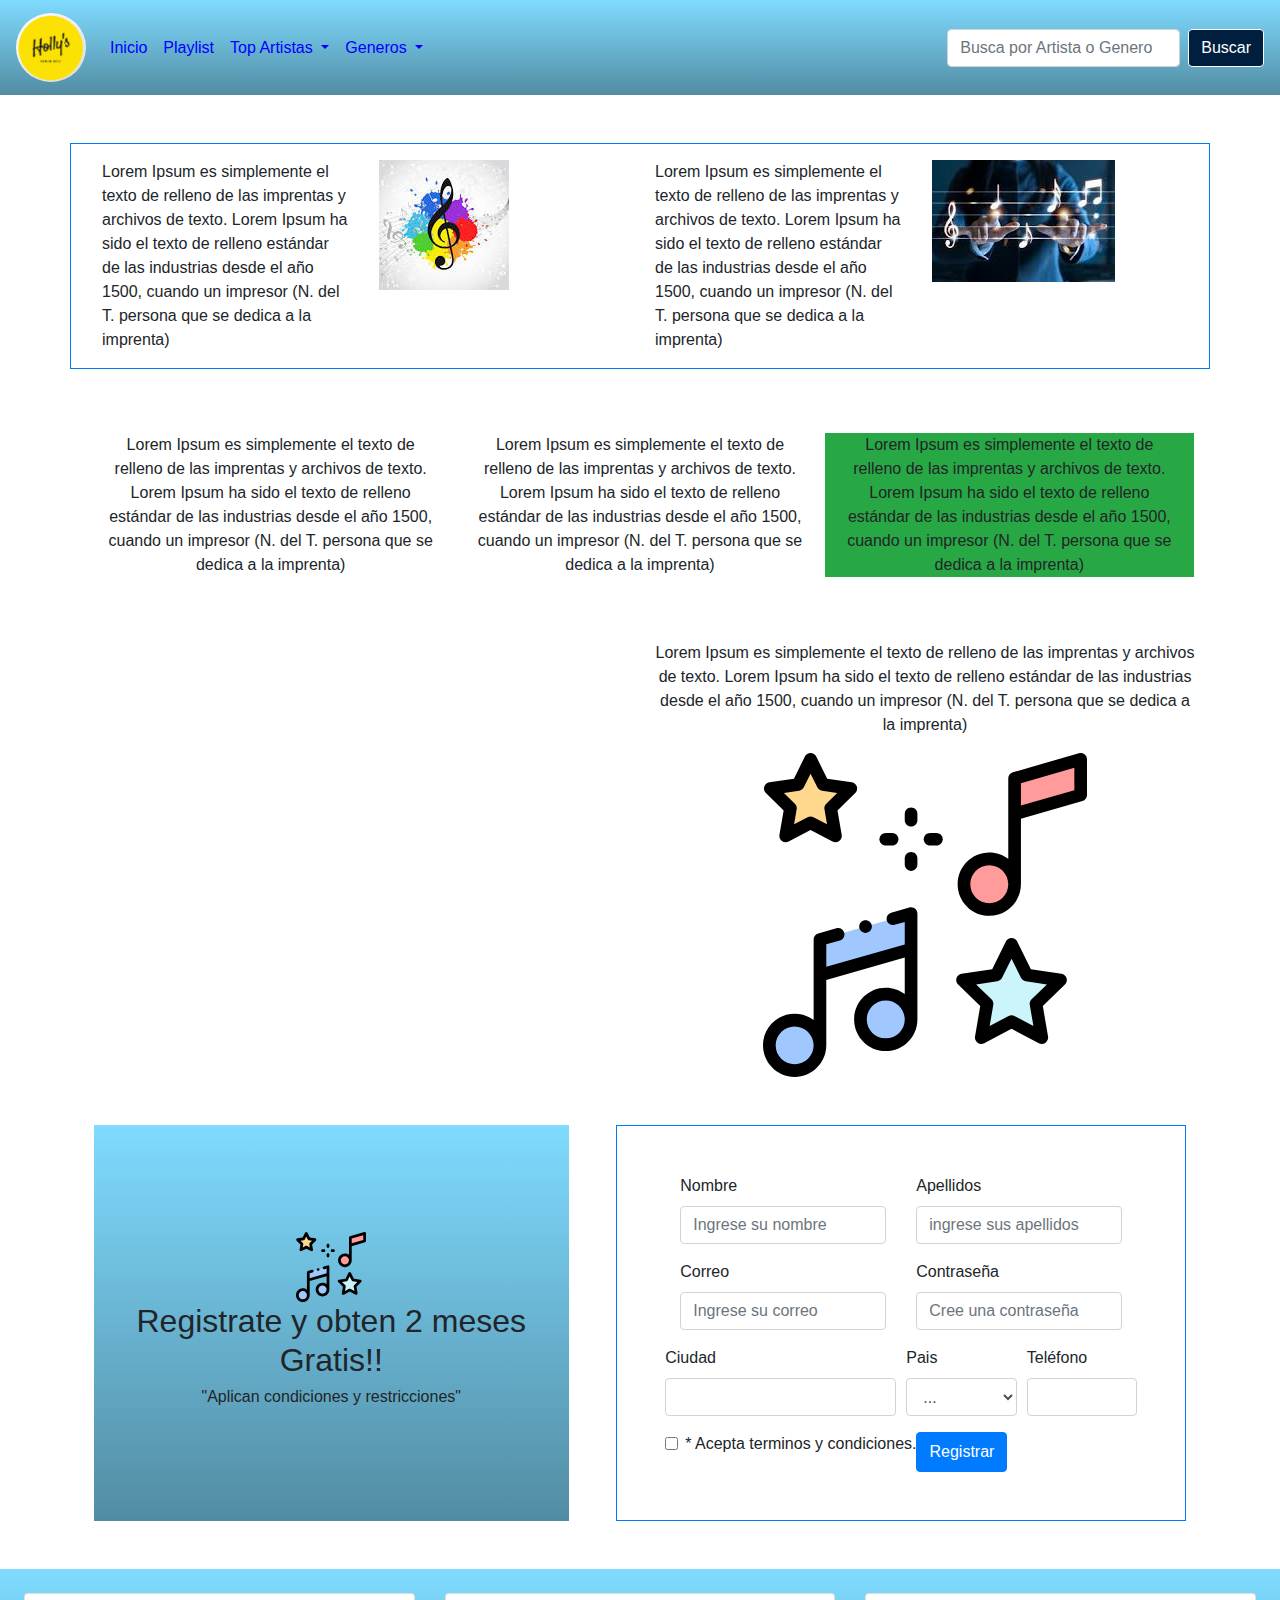
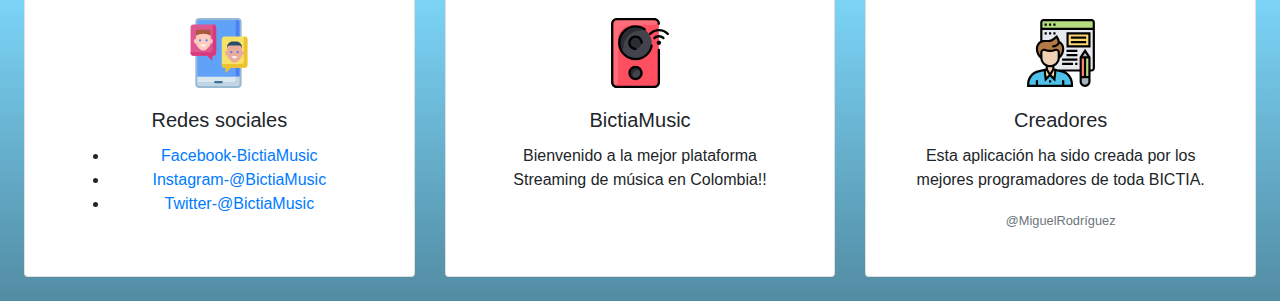
<file: 2020-09-01_Bootstrap/index.html>
<!DOCTYPE html>
<html lang="en">

<head>
    <meta charset="UTF-8">
    <meta name="viewport" content="width=device-width, initial-scale=1.0">
    <title>Document</title>
    <link rel="stylesheet" href="https://stackpath.bootstrapcdn.com/bootstrap/4.5.2/css/bootstrap.min.css" 
    integrity="sha384-JcKb8q3iqJ61gNV9KGb8thSsNjpSL0n8PARn9HuZOnIxN0hoP+VmmDGMN5t9UJ0Z" crossorigin="anonymous">
    <link rel="stylesheet" href="style.css">
</head>

<body>
<header>
    <nav class="navbar navbar-expand-lg navbar-light bg-primary">
            <a class="navbar-brand" href="#"><img src="imagenes/logos-1.png" class="rounded-circle" alt="logo" width="70px"></a>
            <button class="navbar-toggler" type="button" data-toggle="collapse" data-target="#navbarSupportedContent" aria-controls="navbarSupportedContent" aria-expanded="false" aria-label="Toggle navigation">
              <span class="navbar-toggler-icon"></span>
            </button>
          
            <div class="collapse navbar-collapse letra" id="navbarSupportedContent">
              <ul class="navbar-nav mr-auto">
                <li class="nav-item active">
                  <a class="nav-link" href="#">Inicio <span class="sr-only">(current)</span></a>
                </li>
                <li class="nav-item">
                  <a class="nav-link" href="#">Playlist</a>
                </li>
                <li class="nav-item dropdown">
                  <a class="nav-link dropdown-toggle" href="#" id="navbarDropdown" role="button" data-toggle="dropdown" aria-haspopup="true" aria-expanded="false">
                    Top Artistas
                  </a>
                  <div class="dropdown-menu bg-primary" aria-labelledby="navbarDropdown">
                    <a class="dropdown-item" href="#">Ariana Grande</a>
                    <a class="dropdown-item" href="#">J-balvin</a>
                    <div class="dropdown-divider"></div>
                    <a class="dropdown-item" href="#">Lady Gaga</a>
                    <a class="dropdown-item" href="#">Jorge Veloza</a>
                  </div>
                </li>
                <!-- <li class="nav-item">
                  <a class="nav-link disabled" href="#" tabindex="-1" aria-disabled="true">Disabled</a>
                </li> -->
    
                <li class="nav-item dropdown">
                    <a class="nav-link dropdown-toggle" href="#" id="navbarDropdown" role="button" data-toggle="dropdown" aria-haspopup="true" aria-expanded="false">
                      Generos
                    </a>
                    <div class="dropdown-menu bg-primary" aria-labelledby="navbarDropdown">
                      <a class="dropdown-item" href="#">Vallenato</a>
                      <a class="dropdown-item" href="#">Salsa</a>
                      <div class="dropdown-divider"></div>
                      <a class="dropdown-item" href="#">Chillout</a>
                      <a class="dropdown-item" href="#">Rock</a>
                    </div>
                  </li>
              </ul>
              <form class="form-inline my-2 my-lg-0">
                <input class="form-control mr-sm-2" type="search" placeholder="Busca por Artista o Genero" aria-label="Search">
                <button class="btn btn-outline-success my-2 my-sm-0 boton" type="submit">Buscar</button>
              </form>
            </div>
    </nav>

</header>

<main>
<!-- Fila -->
<div class="container">
    <div class="row mt-5 border border-primary p-3">
        <!-- lg - pantallas > 992px: Portaliles o Escritorios
             md - pantallas > 768px: Tables Ipads
             sm - pantallas > 576px: celulares -->
            <div class="col-lg-3 col-md-6 col-sm-12 order-2 order-sm-1">
                Lorem Ipsum es simplemente el texto de relleno de las imprentas y archivos de texto. Lorem Ipsum ha sido el texto de relleno estándar de las industrias desde el año 1500, cuando un impresor (N. del T. persona que se dedica a la imprenta)
            </div> 
            <div class="col-lg-3 col-md-6 col-sm-12 order-1 order-sm-2"><img src="imagenes/descarga (1).jpg" class="img-fluid" alt="musica1"></div>
            <div class="col-lg-3 col-md-6 col-sm-12 order-4 order-sm-3">
                Lorem Ipsum es simplemente el texto de relleno de las imprentas y archivos de texto. Lorem Ipsum ha sido el texto de relleno estándar de las industrias desde el año 1500, cuando un impresor (N. del T. persona que se dedica a la imprenta) 
            </div>
            <div class="col-lg-3 col-md-6 col-sm-12 order-3 order-sm-4"><img src="imagenes/descarga (2).jpg" class="img-fluid" alt="musica2"></div>
    </div>


    <div class="row mt-5 p-3 text-center">
        <div class="col-lg-4 col-md-6 col-sm-12 order-1 order-sm-1">Lorem Ipsum es simplemente el texto de relleno de las imprentas y archivos de texto. Lorem Ipsum ha sido el texto de relleno estándar de las industrias desde el año 1500, cuando un impresor (N. del T. persona que se dedica a la imprenta)</div>
        <div class="col-lg-4 col-md-6 col-sm-12 order-3 order-sm-2">Lorem Ipsum es simplemente el texto de relleno de las imprentas y archivos de texto. Lorem Ipsum ha sido el texto de relleno estándar de las industrias desde el año 1500, cuando un impresor (N. del T. persona que se dedica a la imprenta)</div>
        <!-- container md container-md or offset-2-->
        <div class="col-lg-4 col-md-6 bg-success col-sm-12 order-2 order-sm-3">Lorem Ipsum es simplemente el texto de relleno de las imprentas y archivos de texto. Lorem Ipsum ha sido el texto de relleno estándar de las industrias desde el año 1500, cuando un impresor (N. del T. persona que se dedica a la imprenta)</div>
    </div>

    <div class="row d-flex justify-countent-center mt-5">
        <div class="col-lg-6 col-md-12 col-sm-7 offset-lg-0 offset-md-2 order-md-2 order-lg-1"><iframe width="90%" height="315" src="https://www.youtube.com/embed/SMhD4MSthwg" frameborder="0" allow="accelerometer; autoplay; encrypted-media; gyroscope; picture-in-picture" allowfullscreen></iframe></div>
        <div class="col-lg-6 col-md-12 col-sm-7 order-md-1 order-lg-2 text-center">
          <p>Lorem Ipsum es simplemente el texto de relleno de las imprentas y archivos de texto. Lorem Ipsum ha sido el texto de relleno estándar de las industrias desde el año 1500, cuando un impresor (N. del T. persona que se dedica a la imprenta)</p>
          <img src="imagenes/notas-musicales.svg" alt="" width="60%">
        </div>
    </div>

  <div class="row d-flex justify-content-around mt-5">
    <div class="col-lg-5 col-md-12 col-sm-12 d-flex flex-column align-items-center justify-content-center bg-primary p-3">
        <img src="imagenes/notas-musicales.svg" alt="otro">
        <h2 class="text-center">Registrate y obten 2 meses Gratis!!</h2>
        <h6>"Aplican condiciones y restricciones"</h6>
    </div>

    <div class="col-lg-6 col-md-12 col-sm-12 border border-primary">
        <form class="p-5">
            <div class=" row ">
                <div class=" form-group col">
                    <label for="">Nombre</label>
                    <input type="text" class="form-control" placeholder="Ingrese su nombre">
                </div>
                <div class="form-group col">
                    <label for="">Apellidos</label>
                    <input type="text" class="form-control" placeholder="ingrese sus apellidos">
                </div>
            </div>

            <div class="row">
                <div class=" form-group col">
                    <label for="">Correo</label>
                    <input type="email" class="form-control" placeholder="Ingrese su correo">
                </div>
                <div class="form-group col">
                    <label for="">Contraseña</label>
                    <input type="password" class="form-control" placeholder="Cree una contraseña">
                </div>

                <!-- Expresiones regulares -->

                <form>
                    <div class="form-row">
                      <div class="form-group col-md-6">
                        <label for="inputCity">Ciudad</label>
                        <input type="text" class="form-control" id="inputCity">
                      </div>
                      <div class="form-group col-md-3">
                        <label for="inputState">Pais</label>
                        <select id="inputState" class="form-control">
                          <option selected>...</option>
                          <option>Colobmia</option>
                          <option>Perú</option>
                          <option>Brasil</option>
                          <option>Chile</option>
                        </select>
                      </div>
                      <div class="form-group col-md-3">
                        <label for="inputZip">Teléfono</label>
                        <input type="tel" class="form-control" id="inputZip">
                      </div>
                    </div>
                    <div class="form-group">
                      <div class="form-check">
                        <input class="form-check-input" type="checkbox" id="gridCheck">
                        <label class="form-check-label" for="gridCheck">
                          * Acepta terminos y condiciones.
                        </label>
                      </div>
                    </div>
                    <button type="submit" class="btn btn-primary">Registrar</button>
                  </form>
            </div>
        </form>
    </div>
</div>

</div>
</main>

<footer class="bg-primary mt-5">
  <div class="card-deck bg-primary p-4 text-center">
    <div class="card p-4">
      <img src="imagenes/contacto.svg" class="card-img-top" alt="...">
      <div class="card-body">
        <h5 class="card-title">Redes sociales</h5>
        <ul>
          <li><a href="#">Facebook-BictiaMusic</a></li>
          <li><a href="#">Instagram-@BictiaMusic</a></li>
          <li><a href="#">Twitter-@BictiaMusic</a></li>
        </ul>
      </div>
    </div>
    <div class="card p-4">
      <img src="imagenes/musica.svg" class="card-img-top" alt="...">
      <div class="card-body">
        <h5 class="card-title">BictiaMusic</h5>
        <p class="card-text">Bienvenido a la mejor plataforma Streaming de música en Colombia!!</p>
      </div>
    </div>
    <div class="card p-4">
      <img src="imagenes/creador.svg" class="card-img-top" alt="...">
      <div class="card-body">
        <h5 class="card-title">Creadores</h5>
        <p class="card-text">Esta aplicación ha sido creada por los mejores programadores de toda BICTIA.</p>
        <p class="card-text"><small class="text-muted">@MiguelRodríguez</small></p>
      </div>
    </div>
  </div>
</footer>

    <script src="https://code.jquery.com/jquery-3.5.1.slim.min.js"
    integrity="sha384-DfXdz2htPH0lsSSs5nCTpuj/zy4C+OGpamoFVy38MVBnE+IbbVYUew+OrCXaRkfj" 
    crossorigin="anonymous"></script>
<script src="https://cdn.jsdelivr.net/npm/popper.js@1.16.1/dist/umd/popper.min.js" 
integrity="sha384-9/reFTGAW83EW2RDu2S0VKaIzap3H66lZH81PoYlFhbGU+6BZp6G7niu735Sk7lN" 
crossorigin="anonymous"></script>
<script src="https://stackpath.bootstrapcdn.com/bootstrap/4.5.2/js/bootstrap.min.js" 
integrity="sha384-B4gt1jrGC7Jh4AgTPSdUtOBvfO8shuf57BaghqFfPlYxofvL8/KUEfYiJOMMV+rV" 
crossorigin="anonymous"></script>
</body>
</html>
</file>
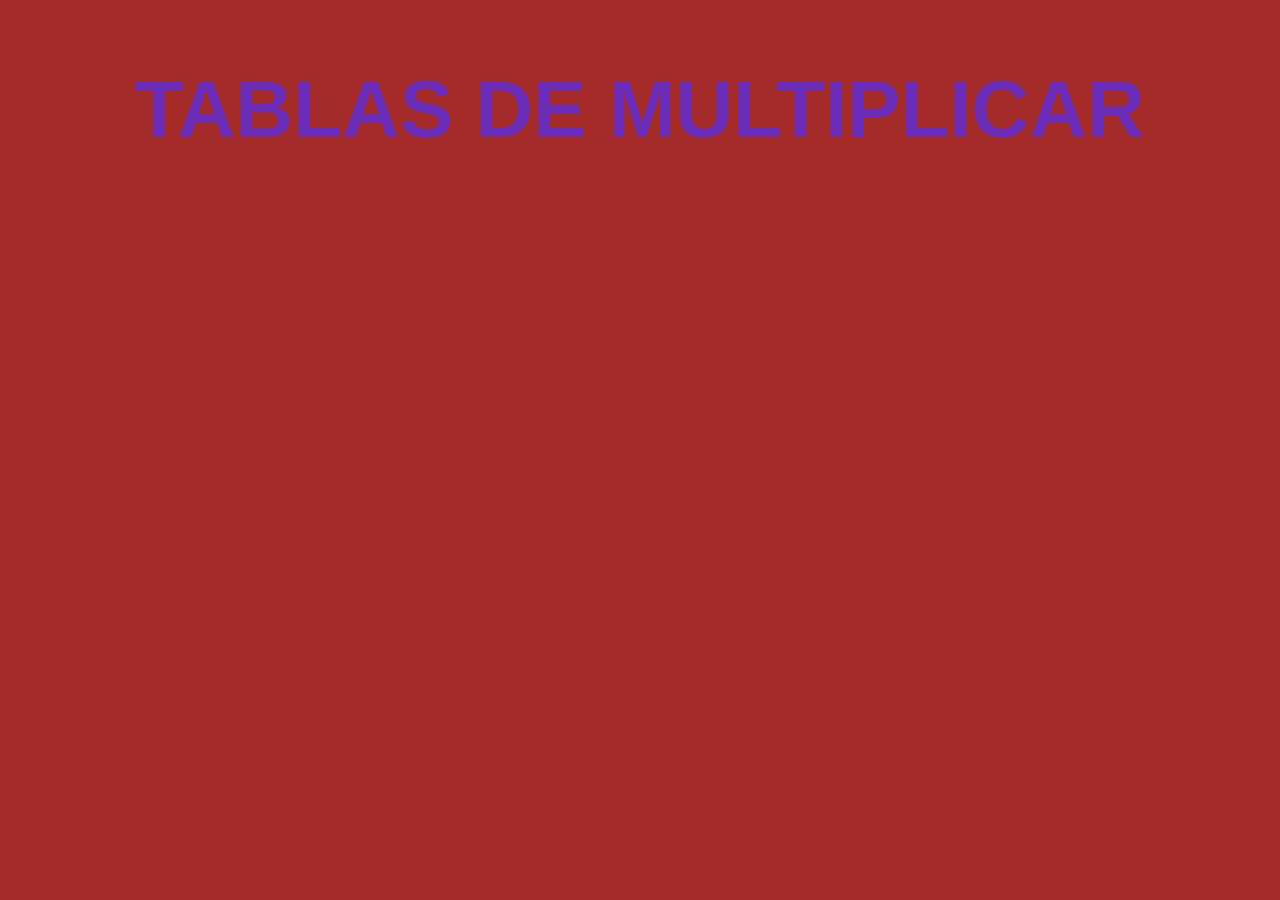
<file: 2020-09-15_tmultiplicar/index.html>
<!DOCTYPE html>
<html lang="es">
<head>
    <meta charset="UTF-8">
    <meta name="viewport" content="width=device-width, initial-scale=1.0">
    <title>Tmultiplicar</title>
    <link rel="stylesheet" href="style.css">
</head>
<body>
    <header class="header">
        <h1>Tablas de multiplicar</h1>
    </header>
    <script src="script.js"></script>
</body>
</html>
</file>
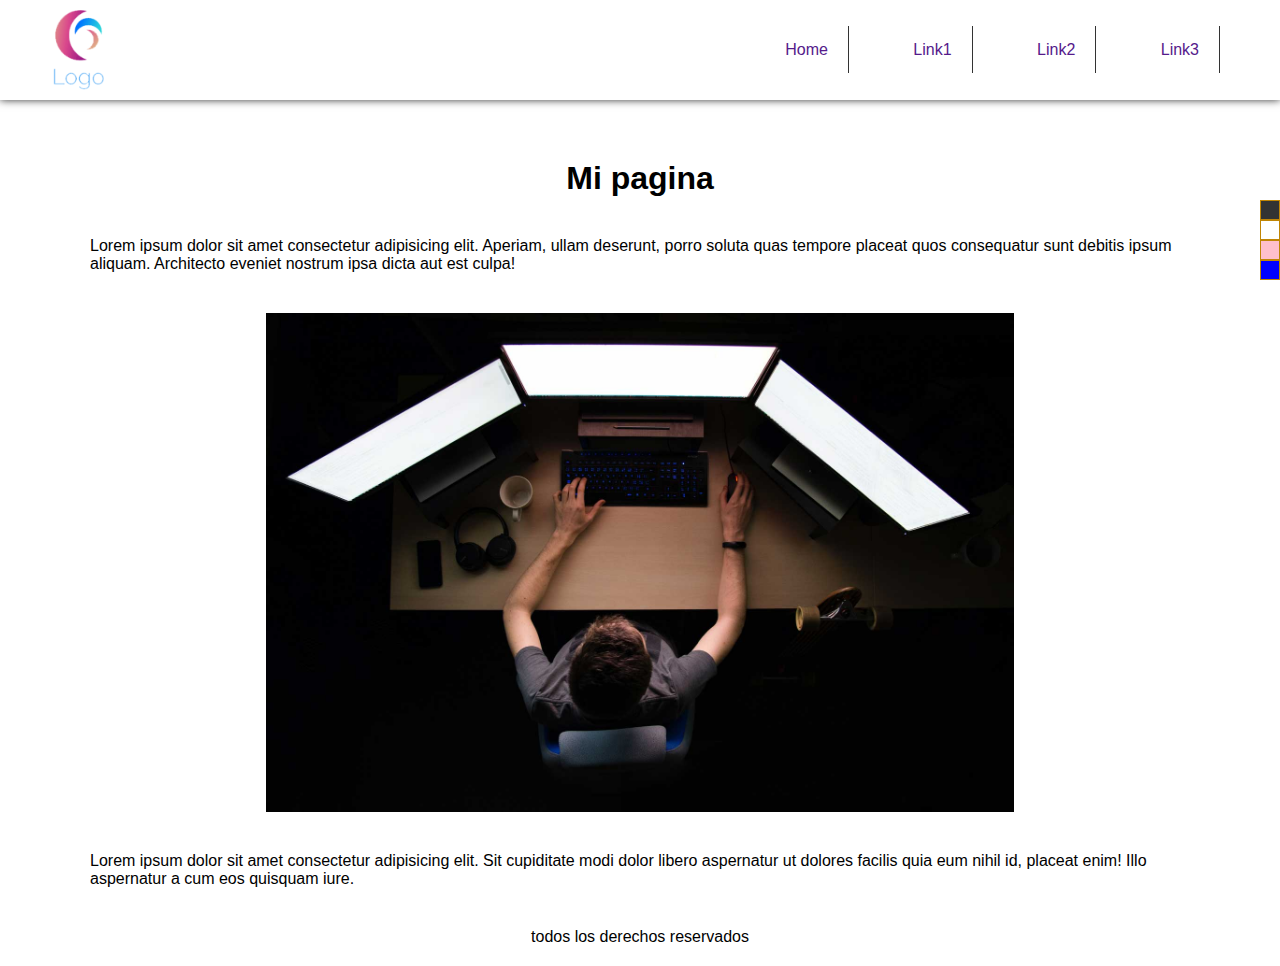
<file: 2020-09-16_localstorage/index.html>
<!DOCTYPE html>
<html lang="en">
<head>
    <meta charset="UTF-8">
    <meta name="viewport" content="width=device-width, initial-scale=1.0">
    <link rel="stylesheet" href="assets/style/style.css">
    <title>Page</title>
</head>
<body>
    <div class="container" id="container">
        <header class="header">
            <img src="assets/img/logo-tr.png" alt="" class="logo">
            <nav class="nav">
                <ul class="menu">
                    <li>
                        <a href="" class="linkMenu">Home</a>
                        <a href="" class="linkMenu">Link1</a>
                        <a href="" class="linkMenu">Link2</a>
                        <a href="" class="linkMenu">Link3</a>
                    </li>
                    
                </ul>
            </nav>
        </header>
        <div class="tema">
            <div class="colortema dark" id="dark"></div>
            <div class="colortema light" id="light"></div>
            <div class="colortema pink" id="pink"></div>
            <div class="colortema blue" id="blue"></div>
        </div>
    
<main class="main">
    <h1>Mi pagina</h1>
    <p>Lorem ipsum dolor sit amet consectetur adipisicing elit. Aperiam, ullam deserunt, porro soluta quas tempore placeat quos consequatur sunt debitis ipsum aliquam. Architecto eveniet nostrum ipsa dicta aut est culpa!

    </p>
    <img src="assets/img/desarrollador.jpg" alt="">
    <p>Lorem ipsum dolor sit amet consectetur adipisicing elit. Sit cupiditate modi dolor libero aspernatur ut dolores facilis quia eum nihil id, placeat enim! Illo aspernatur a cum eos quisquam iure.</p>
</main>
<footer class="footer">

    <p>todos los derechos reservados</p>
</footer>
</div>
    <script src="assets/js/page.js"></script>
</body>
</html>
</file>
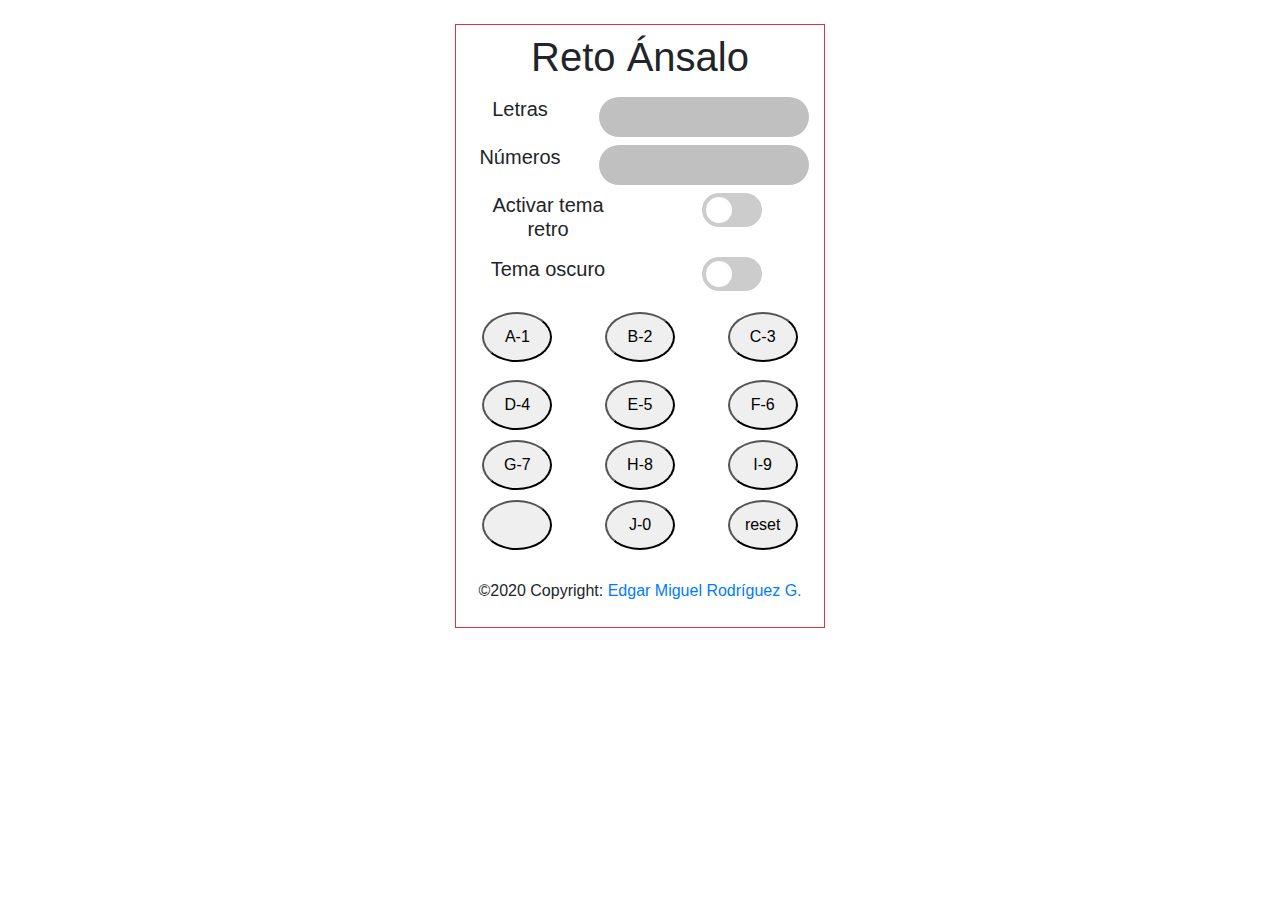
<file: 2020-09-21_reto_ansalo/index.html>
<!DOCTYPE html>
<html lang="es">
<head>
    <meta charset="UTF-8">
    <meta name="viewport" content="width=device-width, initial-scale=1.0">
    <title>Document</title>
    <!-- bootstrap -->
    <link rel="stylesheet" href="https://stackpath.bootstrapcdn.com/bootstrap/4.5.2/css/bootstrap.min.css" integrity="sha384-JcKb8q3iqJ61gNV9KGb8thSsNjpSL0n8PARn9HuZOnIxN0hoP+VmmDGMN5t9UJ0Z" crossorigin="anonymous">
    <!-- bootstrap -->
    <link rel="stylesheet" href="assets/css/style.css">
</head>
<body>
    <div class="container my-4 border border-danger text-center todo" id="container">
        <div class="row my-2">
            <div class="col">
                <h1>
                    Reto Ánsalo
                </h1>
            </div>
        </div>
        <div class="row my-2">
            <div class="col">
                <h5>Letras</h5>
            </div>
            <div class="col">
                <span id="letras"></span>
            </div>
        </div>
        <div class="row my-2">
            <div class="col">
                <h5>Números</h5>
            </div>
            <div class="col">
                <span id="numeros"></span>
            </div>
        </div>
        <div class="row my-2">
            <div class="col">
                <h5>Activar tema retro</h5>
            </div>
            <div class="col">
                <!-- Rounded switch -->
                <label class="switch">
                    <input id="retro" type="checkbox">
                    <span class="slider round"></span>
                </label>
            </div>
        </div>
        <div class="row">
            <div class="col">
                <h5>Tema oscuro</h5>
            </div>
            <div class="col">
                <!-- Rounded switch -->
                <label class="switch">
                    <input id="dark" type="checkbox">
                    <span class="slider round"></span>
                </label>
            </div>
        </div>
        <div class="row my-2">
            <div class="col"><button class="rounded-circle" id="A1">A-1</button></div>
            <div class="col"><button class="rounded-circle" id="B2">B-2</button></div>
            <div class="col"><button class="rounded-circle" id="C3">C-3</button></div>  
        </div>
        <div class="row">
            <div class="col"><button class="rounded-circle" id="D4">D-4</button></div>
            <div class="col"><button class="rounded-circle" id="E5">E-5</button></div>
            <div class="col"><button class="rounded-circle" id="F6">F-6</button></div>
        </div>
        <div class="row">
            <div class="col"><button class="rounded-circle" id="G7">G-7</button></div>
            <div class="col"><button class="rounded-circle" id="H8">H-8</button></div>
            <div class="col"><button class="rounded-circle" id="I9">I-9</button></div>
        </div>
        <div class="row">
            <div class="col"><button class="rounded-circle" id=""></button></div>
            <div class="col"><button class="rounded-circle" id="J0">J-0</button></div>
            <div class="col"><button class="rounded-circle" id="Limpio">reset</button></div>
        </div>
        <footer class="footer">
            <div class="text-center my-4">
                <div class="row justify-content-center">
                <div class="col-lg-12 col-md-12 col-sm-12">©2020 Copyright:
                    <a href="#"> Edgar Miguel Rodríguez G.</a>
                </div>
                </div>
            </div>
        </footer>
    </div>
<!-- bootstrap -->
<script src="https://code.jquery.com/jquery-3.5.1.slim.min.js" integrity="sha384-DfXdz2htPH0lsSSs5nCTpuj/zy4C+OGpamoFVy38MVBnE+IbbVYUew+OrCXaRkfj" crossorigin="anonymous"></script>
<script src="https://cdn.jsdelivr.net/npm/popper.js@1.16.1/dist/umd/popper.min.js" integrity="sha384-9/reFTGAW83EW2RDu2S0VKaIzap3H66lZH81PoYlFhbGU+6BZp6G7niu735Sk7lN" crossorigin="anonymous"></script>
<script src="https://stackpath.bootstrapcdn.com/bootstrap/4.5.2/js/bootstrap.min.js" integrity="sha384-B4gt1jrGC7Jh4AgTPSdUtOBvfO8shuf57BaghqFfPlYxofvL8/KUEfYiJOMMV+rV" crossorigin="anonymous"></script>
<!-- bootstrap -->
<script src="assets/js/script.js"></script>
</body>
</html>
</file>
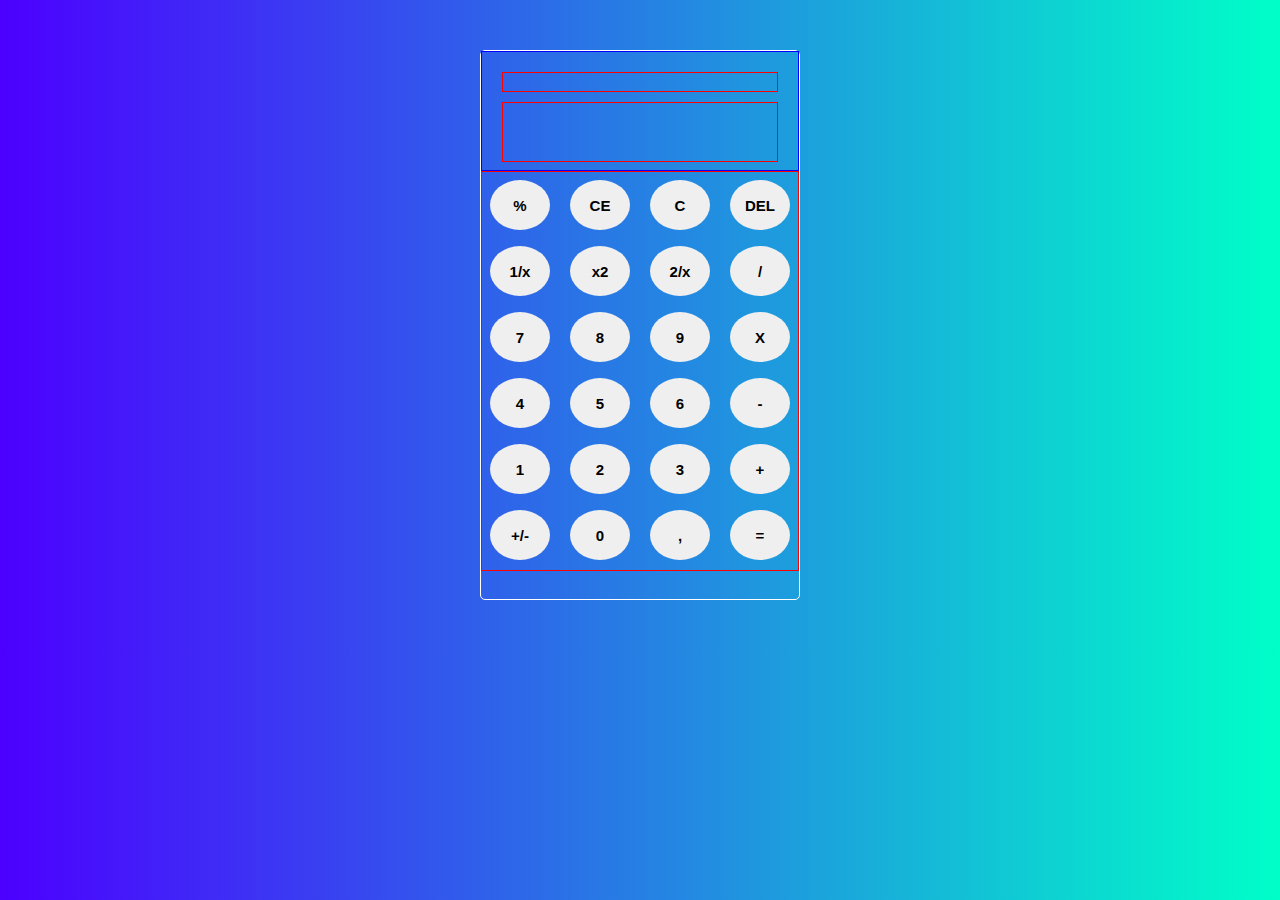
<file: 2020-09-21_reto_calculadora/index.html>
<!DOCTYPE html>
<html lang="es">
<head>
    <meta charset="UTF-8">
    <meta name="viewport" content="width=device-width, initial-scale=1.0">
    <title>Document</title>
    <link rel="stylesheet" href="assets/css/style.css">
</head>
<body>
    <div id="container" class="container">
        <div id="calculator" class="calculator">
            <div id="resultado" class="resultado">
                <div id="history" class="history">
                    <p id="history-value" class="history-value"></p>
                </div>
                <div id="output" class="output">
                    <p id="output-value" class="output-value"></p>
                </div>
            </div>
            <div id="keyboard" class="keyboard">
                <button class="data-operation" id="data-operation">%</button>
                <button class="data-all-clear" id="data-all-clear">CE</button>
                <button class="data-all-clear" id="data-all-clear">C</button>
                <button class="data-delete" id="data-delete">DEL</button>
                <button class="data-operation" id="data-operation">1/x</button>
                <button class="data-operation" id="data-operation">x2</button>
                <button class="data-operation" id="data-operation">2/x</button>
                <button class="data-operation" id="data-operation">/</button>
                <button class="data-number1" id="data-number1">7</button>
                <button class="data-number" id="data-number">8</button>
                <button class="data-number" id="data-number">9</button>
                <button class="data-number" id="data-operation">X</button>
                <button class="data-number" id="data-number">4</button>
                <button class="data-number" id="data-number">5</button>
                <button class="data-number" id="data-number">6</button>
                <button class="data-operation" id="data-operation">-</button>
                <button class="data-number" id="data-number">1</button>
                <button class="data-number" id="data-number">2</button>
                <button class="data-number" id="data-number">3</button>
                <button class="data-operation" id="data-operation">+</button>
                <button class="data-operation" id="data-operation">+/-</button>
                <button class="data-number" id="data-number">0</button>
                <button class="data-number" id="data-number">,</button>
                <button class="data-equals" id="data-equals">=</button>
            </div>
        </div>
    </div>

    <script src="assets/js/script.js"></script>
</body>
</html>
</file>
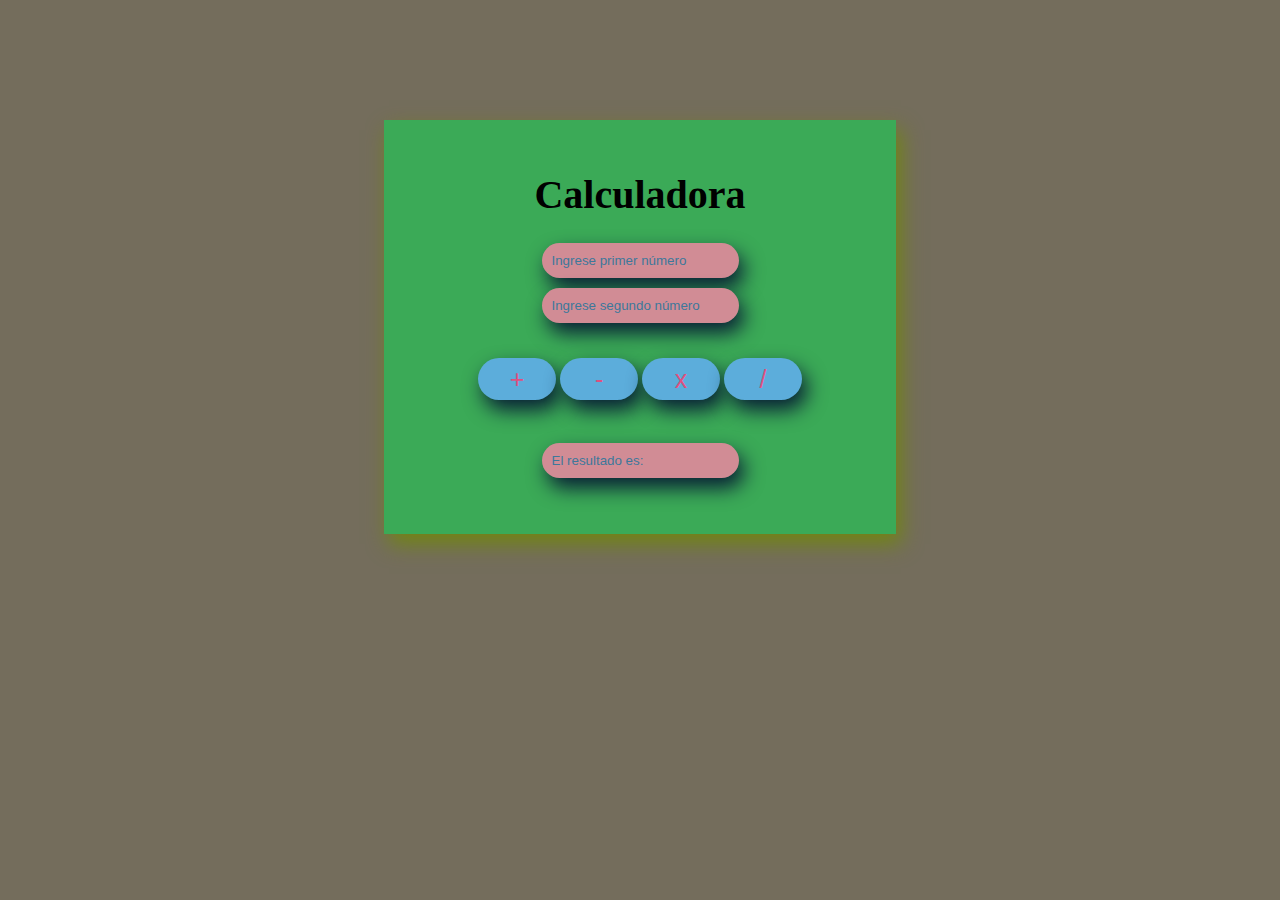
<file: 2020-08-26_JS/Calculadora/index.html>
<!DOCTYPE html>
<html lang="en">
<head>
    <meta charset="UTF-8">
    <meta name="viewport" content="width=device-width, initial-scale=1.0">
    <link rel="stylesheet" type="text/css" href="style.css">
    <title>Calculadora</title>
</head>
<body>
    <div class="main">
        <div class="titulo">
            <h1>Calculadora</h1>
        </div>

        <!-- INGRESO DE DATOS -->
        <div class="lugarnum">
            <input type="text" id="num1" placeholder="Ingrese primer número">
            <input type="text" id="num2" placeholder="Ingrese segundo número">
        </div>

        <div class="botones">
            <button id="Sumar">+</button>
            <button id="Restar">-</button>
            <button id="Multiplicar">x</button>
            <button id="Dividir">/</button>
        </div>
        
        <div class="Lugarresul">
            <input type="text" id="res" placeholder="El resultado es:"> 
        </div>
    </div>

    <script src="script.js"></script>
</body>
</html>
</file>
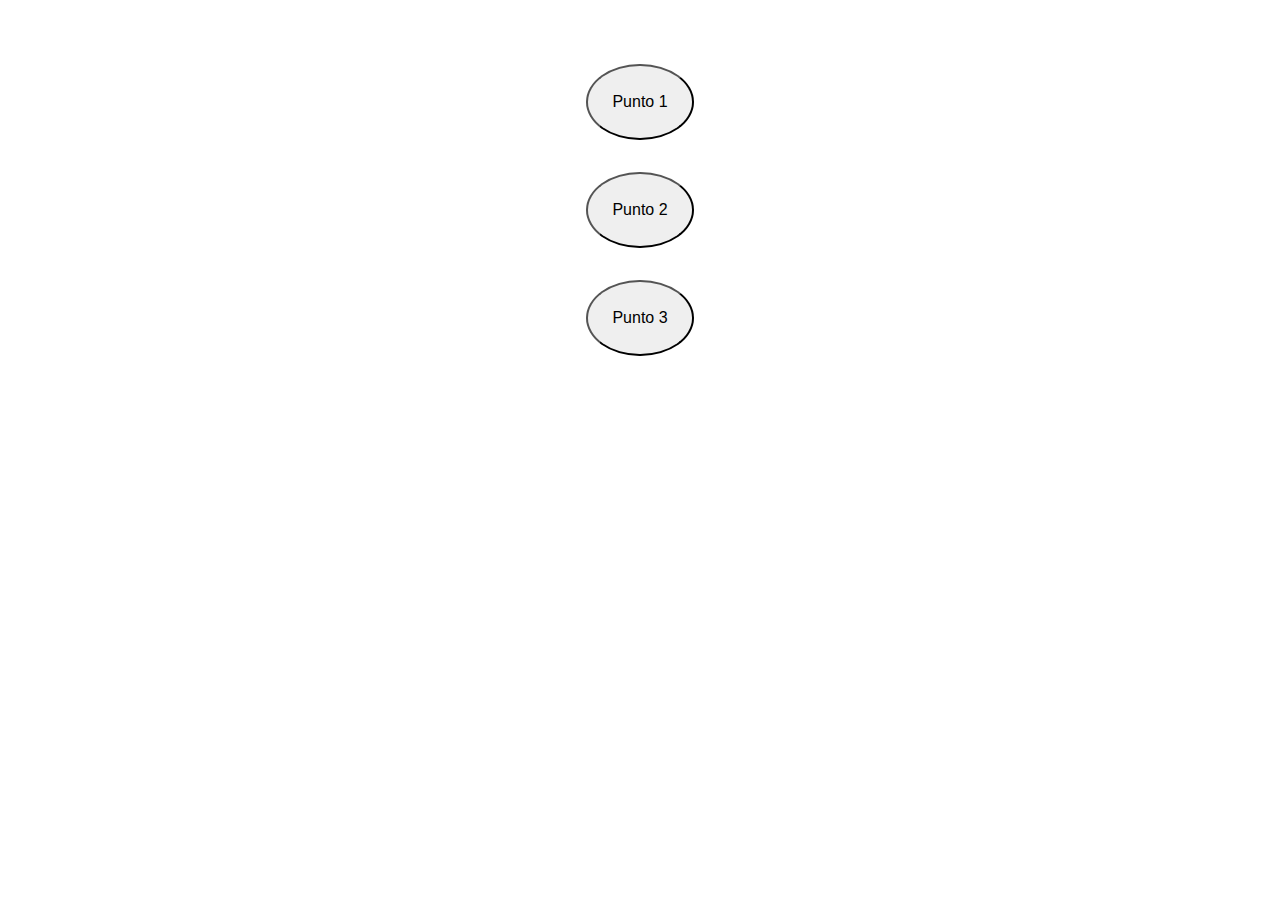
<file: 2020-09-15_tmultiplicar/Taller_logica_1/index.html>
<!DOCTYPE html>
<html lang="es">
<head>
    <meta charset="UTF-8">
<meta name="viewport" content="width=device-width, initial-scale=1.0">
         <title>Document</title>
    <!-- bootstrap -->
        <link rel="stylesheet" href="https://stackpath.bootstrapcdn.com/bootstrap/4.5.2/css/bootstrap.min.css" integrity="sha384-JcKb8q3iqJ61gNV9KGb8thSsNjpSL0n8PARn9HuZOnIxN0hoP+VmmDGMN5t9UJ0Z" crossorigin="anonymous">
    <!-- bootstrap -->
</head>
<body>
    <main>
        <div class="container d-flex flex-column align-items-center my-5">
            <button id="punto1" class="rounded-circle my-3 p-4">Punto 1</button>
            <button id="punto2" class="rounded-circle my-3 p-4">Punto 2</button>
            <button id="punto3" class="rounded-circle my-3 p-4">Punto 3</button>
            <h4 class="text-primary text-center m-3" id="exercise"></h4>
            <h5 class="text-center m-1" id="header"></h5>
            <p class="text-center m-1" id="answer"></p>
        </div>
    </main>

    
<!-- bootstrap -->
<script src="https://code.jquery.com/jquery-3.5.1.slim.min.js" integrity="sha384-DfXdz2htPH0lsSSs5nCTpuj/zy4C+OGpamoFVy38MVBnE+IbbVYUew+OrCXaRkfj" crossorigin="anonymous"></script>
<script src="https://cdn.jsdelivr.net/npm/popper.js@1.16.1/dist/umd/popper.min.js" integrity="sha384-9/reFTGAW83EW2RDu2S0VKaIzap3H66lZH81PoYlFhbGU+6BZp6G7niu735Sk7lN" crossorigin="anonymous"></script>
<script src="https://stackpath.bootstrapcdn.com/bootstrap/4.5.2/js/bootstrap.min.js" integrity="sha384-B4gt1jrGC7Jh4AgTPSdUtOBvfO8shuf57BaghqFfPlYxofvL8/KUEfYiJOMMV+rV" crossorigin="anonymous"></script>
<!-- bootstrap -->
<script src="script.js"></script>
</body>
</html>
</file>
<file: 2020-09-01_Bootstrap/style.css>
.fondo {
    background: rgb(235, 75, 235);
}

.letra>ul>li>a{
    color: blue !important;
}

.bg-primary{
    background: rgba(127,219,255,1);
    background: -webkit-linear-gradient(top, rgba(127,219,255,1) 0%, rgba(82,140,163,1) 100%);
    background: linear-gradient(to bottom, rgba(127,219,255,1) 0%, rgba(82,140,163,1) 100%);
}

.tama {
    height: 70px !important;
}

.boton {
    background: #001f3f;
    color: white;
    border: 1px solid white;
}

.btn-outline-success:hover {
    border: 1px solid white;
    background: #043b72;
}

.card-img-top {
    width: 70px;
    display: flex;
    align-self: center;
}
</file>
<file: 2020-09-15_tmultiplicar/style.css>
body {
    margin: 10px;
    padding: 0;
    background-color: brown;
    color: white;
    display: flex;
    flex-wrap: wrap;
}

.header {
    text-align: center;
    width: 100%;
    color: #6c2eb9;
    font-weight: normal;
    font-size: 40px;
    font-family: Arial;
    text-transform: uppercase;
}

h2 {
    color: rgb(246, 183, 8);
    font-size: xx-large;
}

div {
    margin: auto;
    margin-bottom: 100px;
    padding: 1%;
    border: yellowgreen solid 1px;
    border-radius: 5px 5px;
}

li {
    /* list-style: none; */
    text-align: center;
    font-size: x-large;
}
</file>
<file: 2020-09-16_localstorage/assets/style/style.css>
*{
    margin: 0;
    padding: 0;
    box-sizing: border-box;
    list-style: none;
}
body {
font-family: Arial, Helvetica, sans-serif;
}

.header {
    
    display: flex;
    justify-content: space-between;
    padding: 10px 40px;
    align-items: center;
    box-shadow: 0 0 8px #333;
}


.logo {
    width: 80px;
}

.menu {
    display: flex;
}

.linkMenu {
    text-decoration: none;
    padding: 15px 20px;
    margin: 0 20px;
    border-right: 1px solid #333;
}

.main {
    padding-top: 50px;
    max-width: 1100px;
    justify-content: center;
    flex-direction: column;
    margin: auto;
    margin-top: 10px;
    display: flex;
    align-items: center;

}

.main > h1 {
    margin-bottom: 40px;
}

.main > img {
    width: 68%;
    margin: 40px 0;
}

.footer {
    margin-top: 20px;
    padding: 20px 0;
    box-shadow: 0 0 8pb #333;

}

.footer > p {
    text-align: center;
}

.tema {
    right: 0;
    position: absolute;
    top: 200px;
}
.colortema {
    width: 20px;
    height: 20px;
    border: 1px solid rgb(192,133,5);
    cursor: pointer;
}
.dark {
    background-color: #333;
}

.light {
    background-color: #fff;
}

.pink {
    background-color: pink;
}

.blue {
    background-color: blue;
}

.container.dark .main {
background-color: #333333;
}

.container.dark p,
.container.dark h1,
.container.dark a {
    color: #f4f4f4;
}


.container.dark .header,
.container.dark .footer {

    box-shadow: 0 0 8px gray;
}

.container.light .main {
    background-color: #ffffff;
}
    
.container.light p,
.container.light h1,
.container.light a {
    color: black;
}
    
    
.container.light .header,
.container.light .footer {
    box-shadow: 0 0 8px gray;
}




.container.pink .main {
    background-color: pink;
}
    
.container.pink p,
.container.pink h1,
.container.pink a {
    color: black;
}
    
    
.container.pink .header,
.container.pink .footer {
    box-shadow: 0 0 8px gray;
}


.container.blue .main {
    background-color: blue;
}

.container.blue p,
.container.blue h1,
.container.blue a {
    color: #fff;
}

.container.blue .header,
.container.blue .footer {
    box-shadow: 0 0 8px gray;
}
</file>
<file: 2020-09-21_reto_ansalo/assets/css/style.css>
*{
    margin: 0;
    padding: 0;
    box-sizing: border-box;
}
.todo {
    width: 370px;
    height: auto;
    margin: auto;
    padding: 10px, 0px;
}

#letras {
    display: block;
    text-align: center;
    font-size: 30px;
    width: 210px;
    height: 40px;
    background-color: silver;
    border-radius: 25px;
}

#numeros {
    display: block;
    text-align: center;
    font-size: 30px;
    width: 210px;
    height: 40px;
    background-color: silver;
    border-radius: 25px;
}

.rounded-circle{
    width: 70px;
    height: 50px;
    margin: 5px;
}

.dark {
    background: #000;
    color: aliceblue;
}

.retro {
    background:red;
    color: aliceblue;
}

/* The switch - the box around the slider */
.switch {
    position: relative;
    display: inline-block;
    width: 60px;
    height: 34px;
  }
  
  /* Hide default HTML checkbox */
  .switch input {
    opacity: 0;
    width: 0;
    height: 0;
  }
  
  /* The slider */
  .slider {
    position: absolute;
    cursor: pointer;
    top: 0;
    left: 0;
    right: 0;
    bottom: 0;
    background-color: #ccc;
    -webkit-transition: .4s;
    transition: .4s;
  }
  
  .slider:before {
    position: absolute;
    content: "";
    height: 26px;
    width: 26px;
    left: 4px;
    bottom: 4px;
    background-color: white;
    -webkit-transition: .4s;
    transition: .4s;
  }
  
  input:checked + .slider {
    background-color: #2196F3;
  }
  
  input:focus + .slider {
    box-shadow: 0 0 1px #2196F3;
  }
  
  input:checked + .slider:before {
    -webkit-transform: translateX(26px);
    -ms-transform: translateX(26px);
    transform: translateX(26px);
  }
  
  /* Rounded sliders */
  .slider.round {
    border-radius: 34px;
  }
  
  .slider.round:before {
    border-radius: 50%;
  }
</file>
<file: 2020-09-21_reto_calculadora/assets/css/style.css>
* {
    margin: 0;
    padding: 0;
    box-sizing: border-box;
}

body {
    background: linear-gradient(to right, #4c00ff, #00ffc8);
}

.container {
    width: 1000px;
    height: 550px;
    /* background: gray; */
    margin: 50px auto;
}

.calculator {
    width: 320px;
    height: 550px;
    margin: 0 auto;
    position: relative;
    border: white solid 1px;
    border-radius: 5px;
}

.resultado {
    height: 120px;
    border: solid blue 1px;
}

.history {
    text-align: right;
    height: 20px;
    margin: 20px 20px 0 20px;
    font-size: 15px;
    color: white;
    border: red solid 1px;
}

.output {
    text-align: right;
    height: 60px;
    margin: 10px 20px;
    padding: 10px 0;
    font-size: 30px;
    border: red solid 1px;
}

.keyboard {
    height: 400px;
    border: 1px solid red;
}

.keyboard button {
    width: 60px;
    height: 50px;
    margin: 8px;
    border-radius: 50%;
    border-width: 0;
    font-weight: bold;
    font-size: 15px;
    cursor: pointer;
}
</file>
<file: 2020-08-26_JS/Calculadora/style.css>
*{
    margin: 0;
    padding: 0;
    box-sizing: border-box;
}
body {
    background: rgb(116, 109, 92);
    width: 80%;
    margin: auto;
    margin-top: 120px;
    display: flex;
    align-items: center;
    justify-content: center;
}
.main {
    width: 50%;
    margin: auto;
    padding: 5%;
    text-align: center;
    background: #3baa57;
    box-shadow: 5px 10px 20px rgb(113, 134, 18);
}

.titulo {
    margin: auto;
    font-size: 20px;
}

.lugarnum {
    margin-top: 20px;
}

input {
    border: 0;
    padding: 10px;
    background:  #d18c95;
    margin: 5px;
    box-shadow: 5px 10px 20px rgb(8, 31, 53);
    border-radius: 50px;
}

::placeholder {
    color: rgb(61, 120, 155);
}

.botones {
    height: 90px;
    margin: auto;
    margin-top: 20px;
    padding: 10px;
}

button {
    width: 20%;
    height: 60%;
    margin: auto;
    border: 0;
    border-radius: 50px;
    font-size: 25px;
    background:rgb(92, 173, 219);
    color: rgb(223, 80, 127);
    box-shadow: 5px 10px 20px rgb(8, 31, 53);
}
button:hover {
    background-color: #184461;
    color: rgb(223, 80, 127);;
}
</file>
